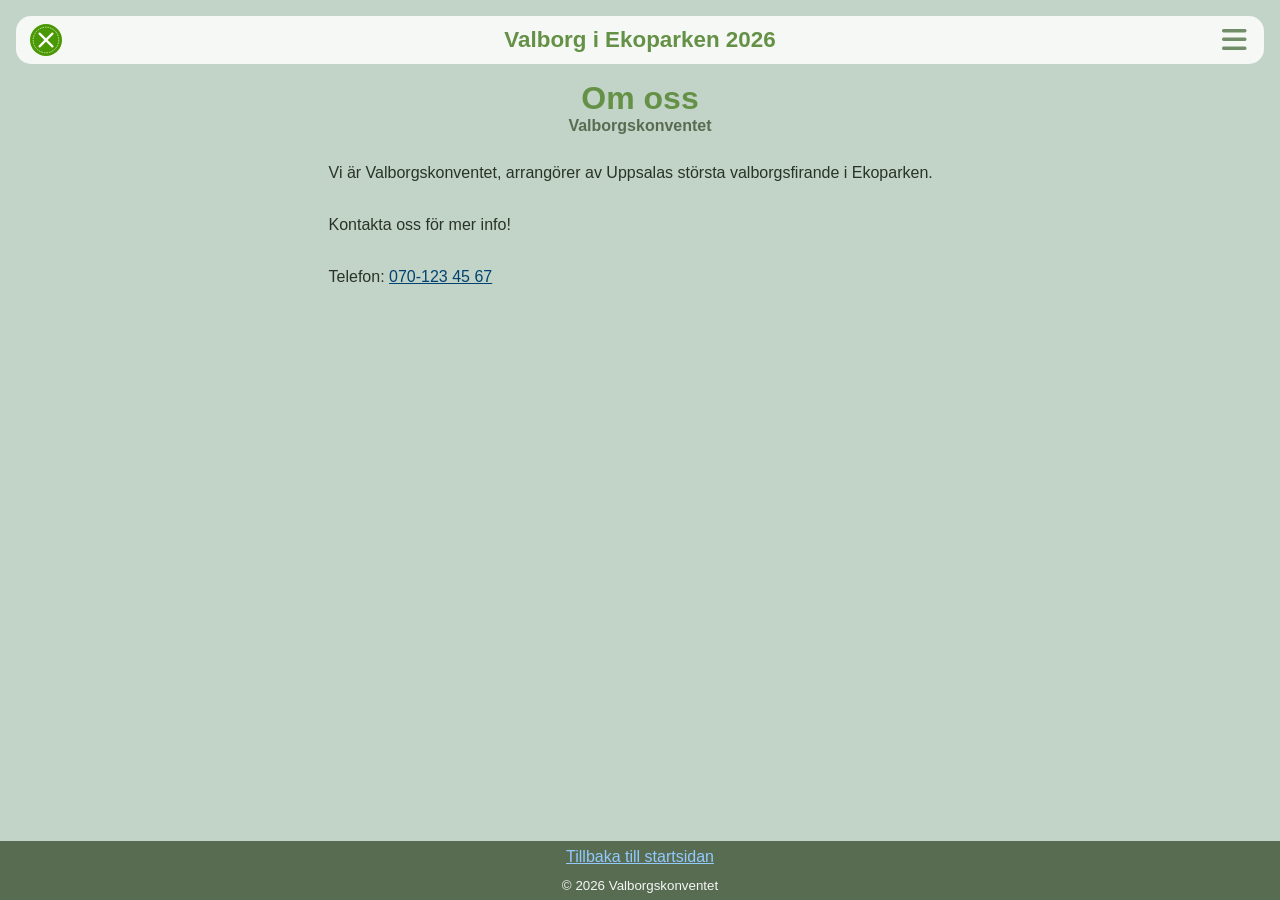
<file: about/index.html>
<!DOCTYPE html>
<html lang="sv">

<head>
    <meta charset="UTF-8">
    <meta name="viewport" content="width=device-width, initial-scale=1.0">
    <title>Om Oss - Valborg i Ekoparken 2026</title>
    <link rel="stylesheet" href="../about/about.css">
    <link rel="stylesheet" href="../public/css/common.css">
    <link rel="stylesheet" href="https://cdnjs.cloudflare.com/ajax/libs/font-awesome/6.0.0/css/all.min.css">
    <link rel="icon" href="../public/img/logo.svg">
</head>

<body>
    <header>
        <img src="../public/img/logo.svg" alt="Eko-ekos logotyp">
        <span>Valborg i Ekoparken 2026</span>
        <button aria-label="Öppna meny" aria-expanded="false">
            <i class="fas fa-bars" aria-hidden="true"></i>
        </button>
    </header>
    <main>
        <hgroup>
            <h1>Om oss</h1>
            <p>Valborgskonventet</p>
        </hgroup>

        <p>Vi är Valborgskonventet, arrangörer av Uppsalas största valborgsfirande i Ekoparken.</p>

        <p>Kontakta oss för mer info!</p>

        <span>Telefon: <a href="tel:0701234567">070-123 45 67</a></span>
    </main>
    <footer>
        <a href="..">Tillbaka till startsidan</a>
        <small>© <time datetime="2026">2026</time> Valborgskonventet</small>
    </footer>
</body>

</html>
</file>
<file: about/about.css>

</file>
<file: public/css/common.css>
:root {
    --white: rgb(245, 248, 245);
    --bg: rgb(194, 211, 200);
    --accent: rgb(114, 141, 105);
    --heading: rgb(101, 145, 71);
    --logo: rgb(74, 153, 3);
    --hot: rgb(231, 117, 12);
    --text: rgb(42, 52, 38);
    --muted: rgb(88, 108, 82);
    --card-bg: rgb(215, 228, 218);
    --link: rgb(0, 67, 114);
    --link-visited: rgb(63, 53, 113);
    --footer-link: rgb(146, 202, 255);
    --footer-link-visited: rgb(193, 187, 255);
}

html,
body {
    margin: 0;
    padding: 0;
    height: 100%;
}

body {
    background-color: var(--bg);
    color: var(--text);
    font-family: sans-serif;
    min-height: 100%;
    display: flex;
    flex-direction: column;
}

header {
    background-color: var(--white);
    display: grid;
    grid-template-columns: 2rem minmax(0, 1fr) 2rem;
    align-items: center;
    column-gap: 0.85rem;
    position: sticky;
    border-radius: 15px;
    margin: 1rem;
    padding: 0.5rem 0.85rem;
    min-height: 2rem;

    >span {
        font-size: 1.4rem;
        line-height: 1.2;
        text-align: center;
        display: flex;
        font-weight: 600;
        color: var(--heading);
        justify-content: center;
        min-width: 0;
        overflow-wrap: anywhere;
    }

    >button {
        background: transparent;
        padding: 0;
        border: none;
        cursor: pointer;
        outline: none;
        display: inline-flex;
        align-items: center;
        justify-content: center;
        aspect-ratio: 1 / 1;
        width: 2rem;

        >i {
            font-size: 1.75rem;
            transition: color 0.25s ease-out;
            color: var(--accent);
        }

        &:hover>i,
        &:focus>i {
            color: var(--hot);
        }

        &:focus-visible {
            outline: 2px solid var(--accent);
            outline-offset: 2px;
        }
    }

    >img {
        height: 2rem;
        width: auto;
        justify-self: start;
    }
}

hgroup {
    display: flex;
    flex-direction: column;
    justify-content: space-between;
    text-align: center;

    h1,
    p {
        margin: 0;
    }

    >h1 {
        font-weight: 800;
        color: var(--heading);
    }

    >p {
        font-weight: 600;
        color: var(--muted);
    }
}

main {
    padding-inline: 1.5rem;
    flex: 1 0 auto;

    >p,
    span {
        display: block;
        font-weight: 300;
        max-width: 70ch;
        margin: 1.5rem auto;
        line-height: 1.75;
    }

    >a {
        display: block;
        width: fit-content;
        margin: 1.5rem auto 0;
        font-size: 1.25rem;
        background-color: var(--accent);
        color: var(--white) !important;
        cursor: pointer;
        text-decoration: none;
        font-weight: 600;
        text-transform: uppercase;
        padding: 0.75em 2.75em;
        border-radius: 10px;
        transition: background-color 0.25s ease-out;

        &:hover,
        &:focus {
            background-color: var(--hot);
        }
    }
}

header,
footer {
    flex-shrink: 0;
}

a {
    color: var(--link);
    transition: color 0.25s ease-out;

    &:visited {
        color: var(--link-visited);
    }

    &:hover,
    &:focus {
        color: var(--hot);
    }
}

footer {
    display: flex;
    flex-direction: column;
    align-items: center;
    justify-content: center;
    line-height: 2;
    min-height: 3rem;
    color: var(--white);
    margin-top: 1.5rem;
    background-color: var(--muted);


    a {
        color: var(--footer-link);

        &:visited {
            color: var(--footer-link-visited);
        }

        &:hover,
        &:focus {
            color: var(--hot);
        }
    }
}
</file>
